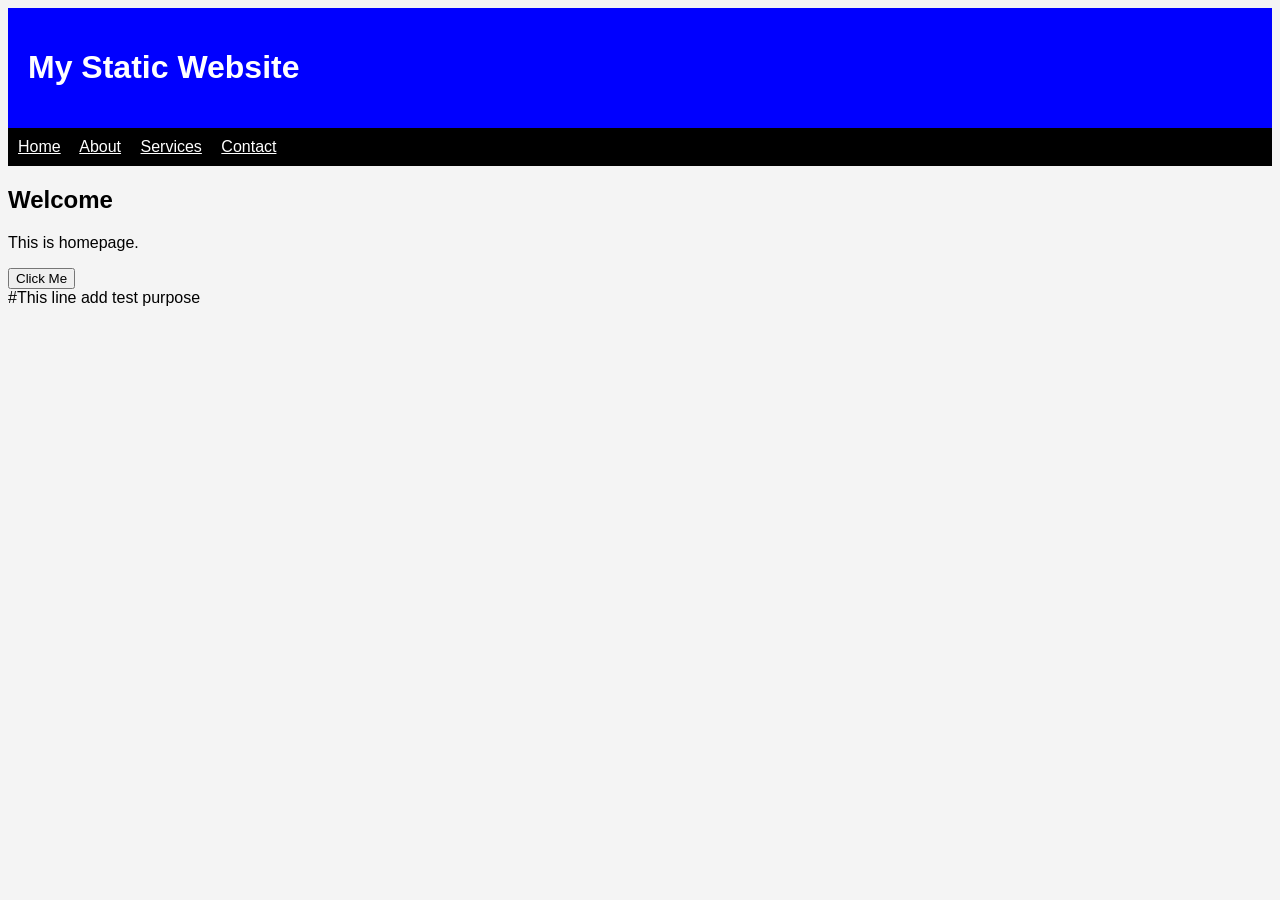
<file: my-static-site/index.html>
<!DOCTYPE html>
<html lang="en">
<head>
    <title>Home Page</title>
    <link rel="stylesheet" href="css/style.css">
</head>
<body>

<header>
    <h1>My Static Website</h1>
</header>

<nav>
    <a href="index.html">Home</a>
    <a href="about.html">About</a>
    <a href="services.html">Services</a>
    <a href="contact.html">Contact</a>
</nav>

<section>
    <h2>Welcome</h2>
    <p>This is homepage.</p>

    <button onclick="showMessage()">Click Me</button>
</section>

<script src="js/script.js"></script>
#This line add test purpose
</body>
</html>
</file>
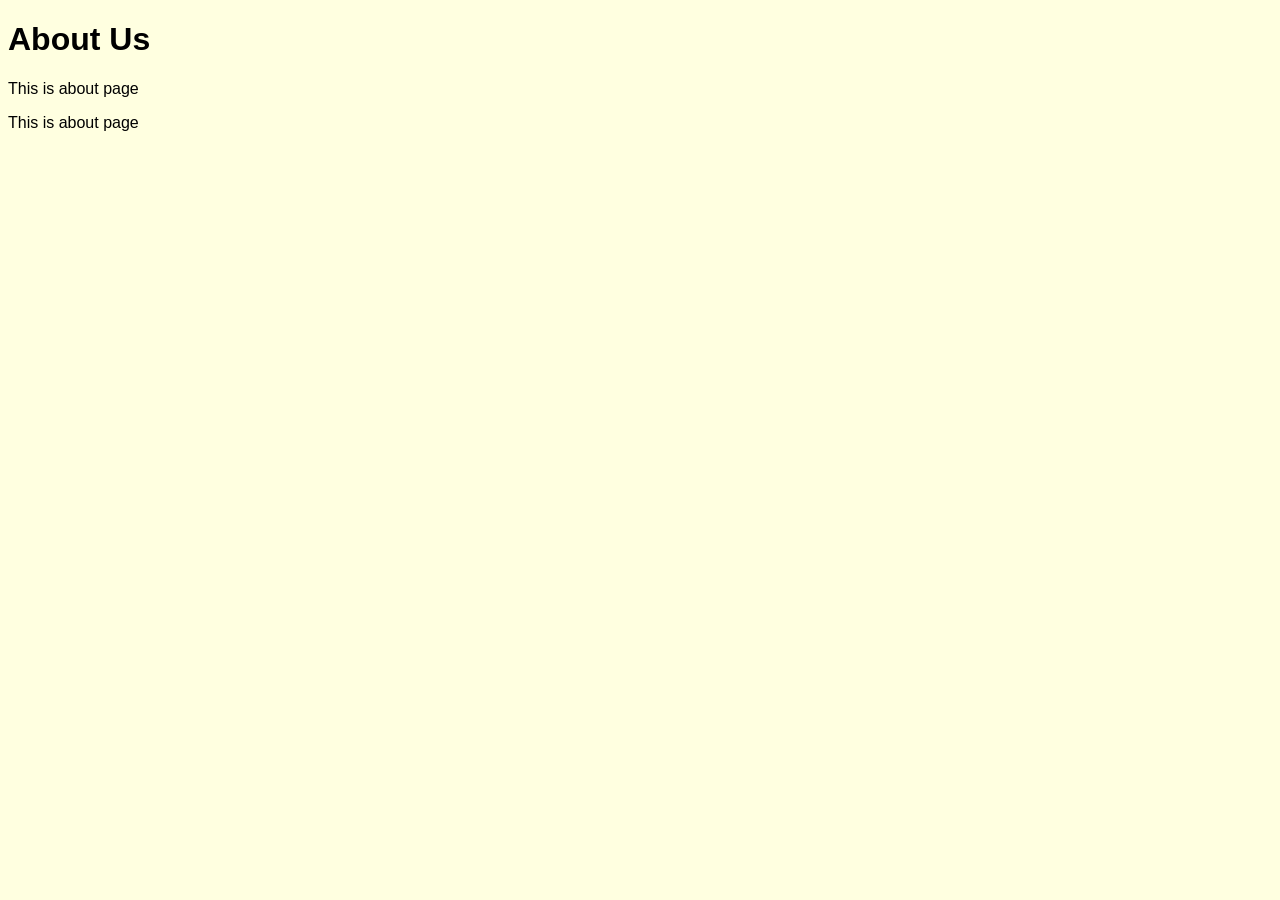
<file: my-static-site/about.html>
<!DOCTYPE html>
<html lang="en">
<head>
    <title>About</title>
    <link rel="stylesheet" href="css/about.css">
</head>
<body>

<h1>About Us</h1>

<p>This is about page</p>
<p>This is about page</p>

</body>
</html>
</file>
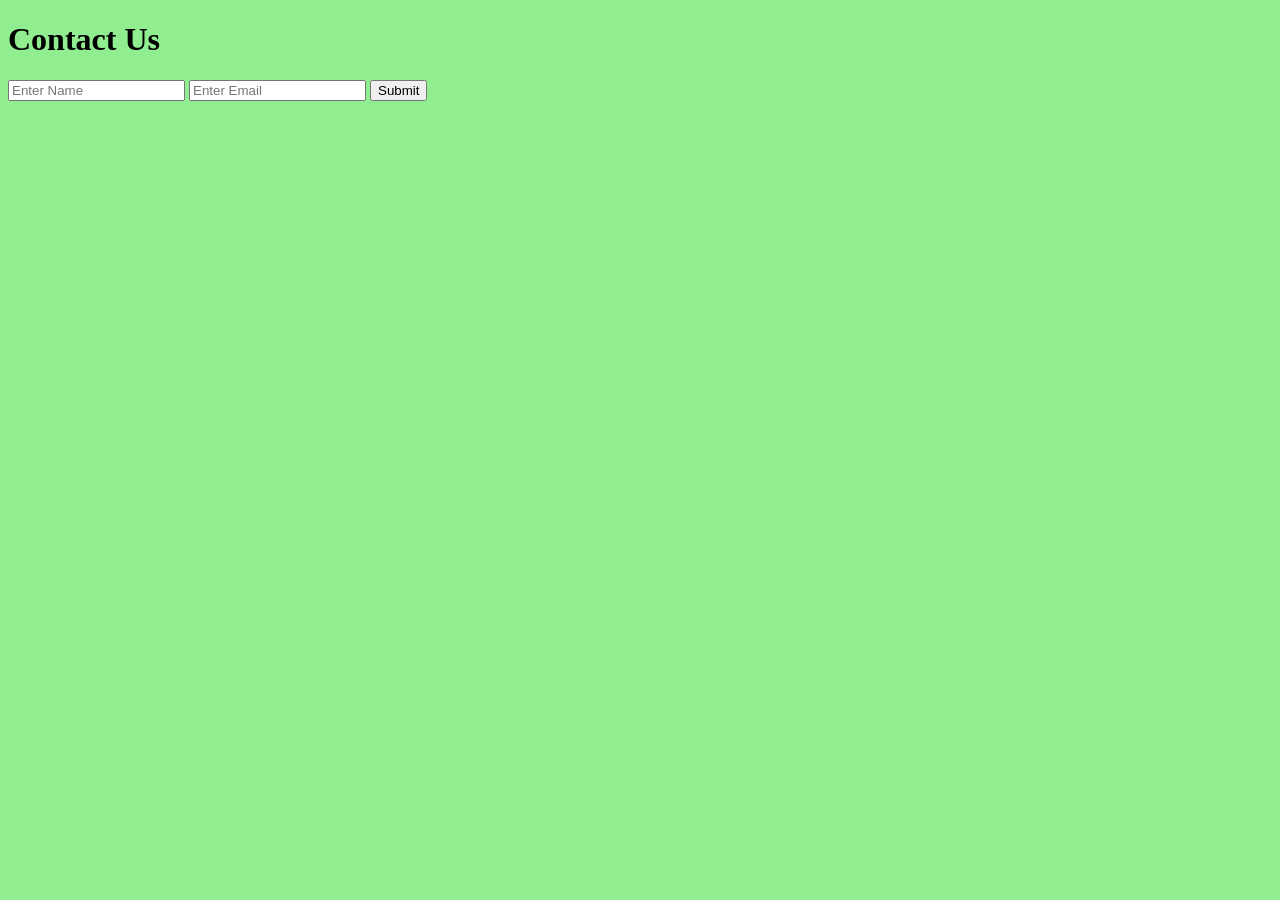
<file: my-static-site/contact.html>
<!DOCTYPE html>
<html lang="en">
<head>
    <title>Contact</title>
    <link rel="stylesheet" href="css/contact.css">
</head>
<body>

<h1>Contact Us</h1>

    
<form>
    <input type="text" placeholder="Enter Name">
    <input type="email" placeholder="Enter Email">
    <button type="submit">Submit</button>
</form>

<script src="js/form.js"></script>

</body>
</html>
</file>
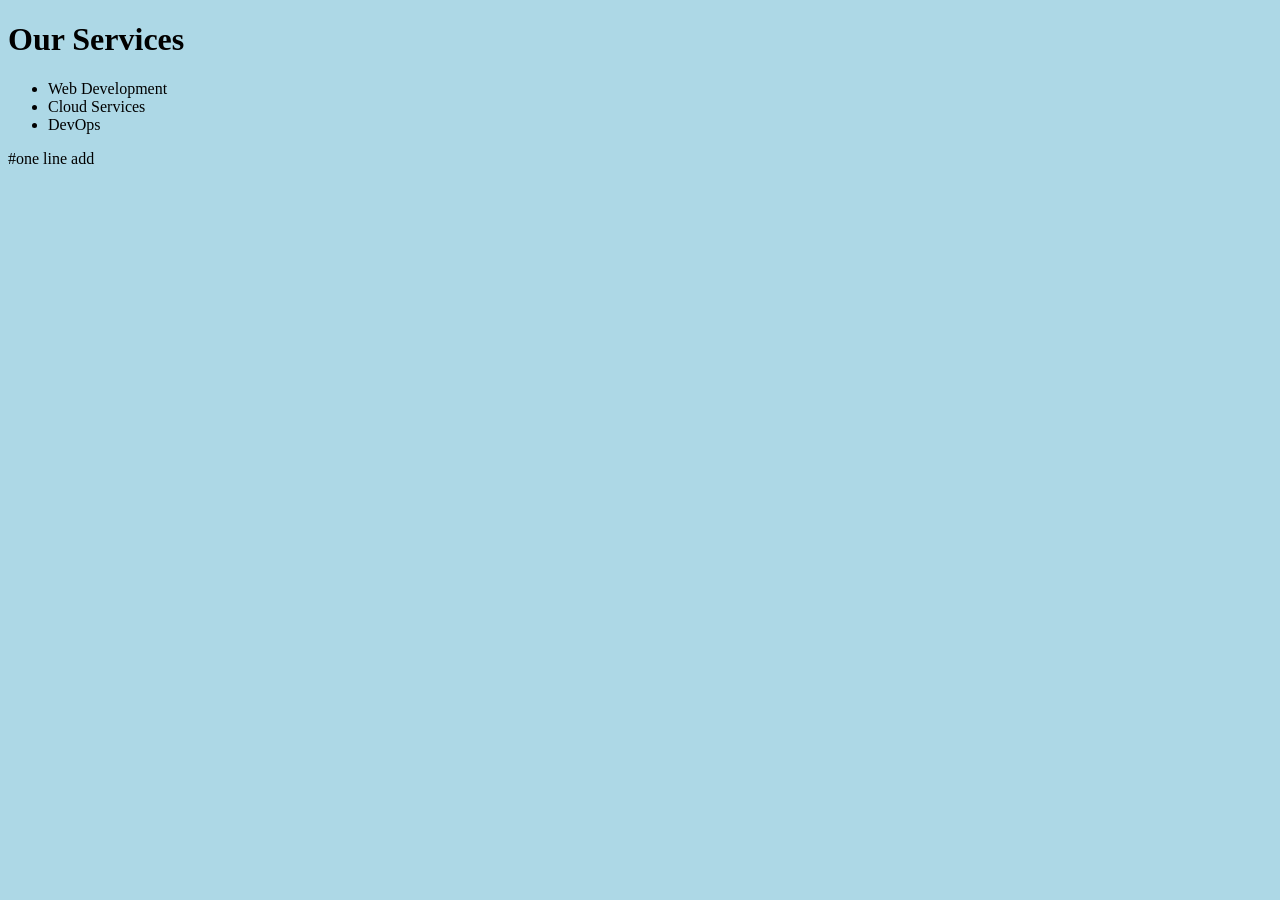
<file: my-static-site/services.html>
<!DOCTYPE html>
<html lang="en">
<head>
    <title>Services</title>
    <link rel="stylesheet" href="css/services.css">
</head>
<body>

<h1>Our Services</h1>

<ul>
    <li>Web Development</li>
    <li>Cloud Services</li>
    <li>DevOps</li>
</ul>

<script src="js/slider.js"></script>

#one line add

</body>
</html>
</file>
<file: my-static-site/css/style.css>
body {
    font-family: Arial;
    background-color: #f4f4f4;
}

header {
    background: blue;
    color: white;
    padding: 20px;
}

nav {
    background: black;
    padding: 10px;
}

nav a {
    color: white;
    margin-right: 15px;
}
</file>
<file: my-static-site/css/about.css>
body {
    background-color: lightyellow;
    font-family: sans-serif;
}
</file>
<file: my-static-site/css/contact.css>
body {
    background-color: lightgreen;
}
</file>
<file: my-static-site/css/services.css>
body {
    background-color: lightblue;
}
</file>
